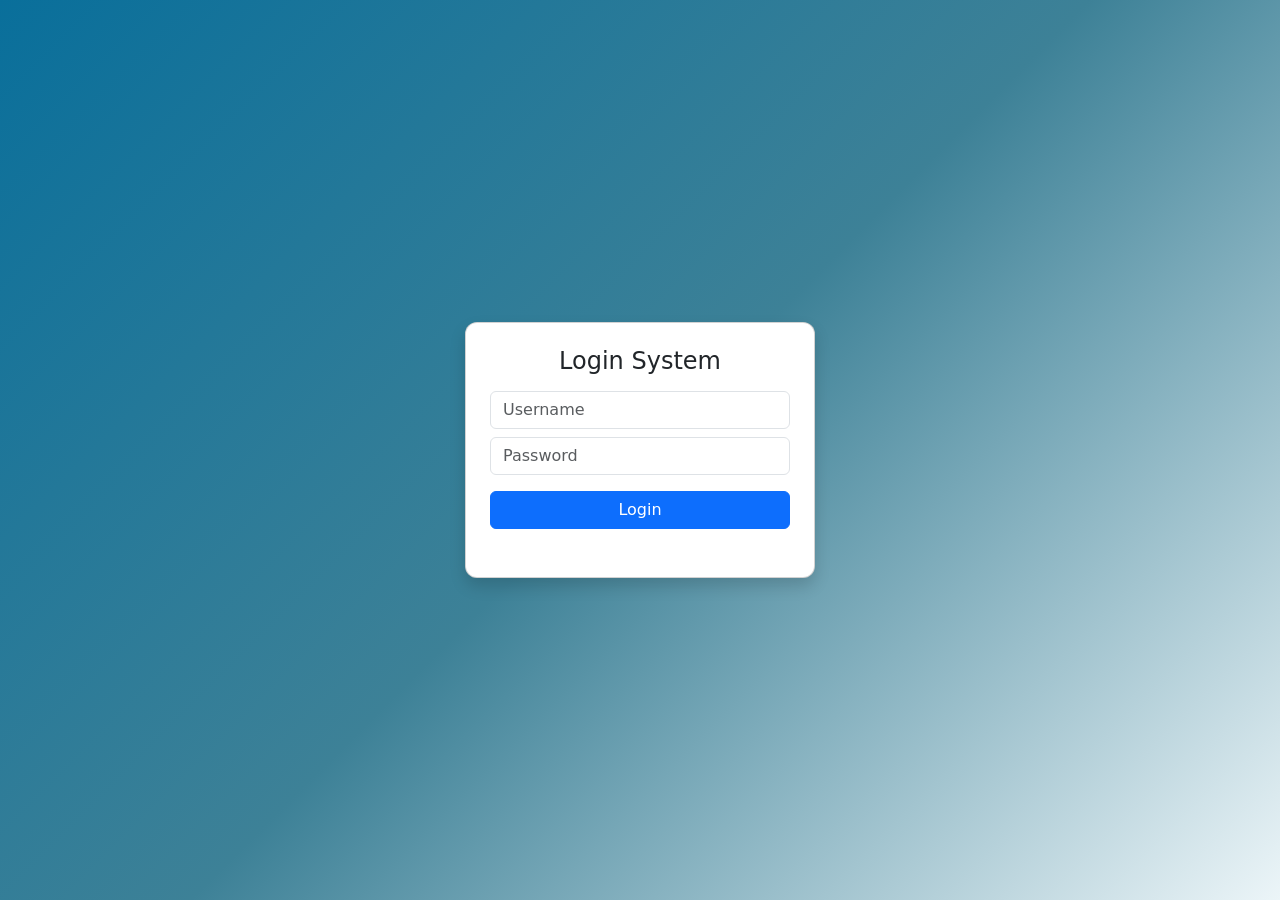
<file: index.html>
<!DOCTYPE html>
<html lang="en">

<head>
<meta charset="UTF-8">
<meta name="viewport" content="width=device-width, initial-scale=1.0">
<title>Login</title>

<link href="https://cdn.jsdelivr.net/npm/bootstrap@5.3.3/dist/css/bootstrap.min.css" rel="stylesheet">
<link rel="stylesheet" href="style.css">

</head>

<body class="login-bg d-flex justify-content-center align-items-center vh-100">

    <div class="card p-4 shadow" style="width:350px;">

        <h4 class="text-center mb-3">Login System</h4>

        <form id="loginForm">

            <input class="form-control mb-2" id="username" placeholder="Username">

            <input type="password" class="form-control mb-3" id="password" placeholder="Password">

            <button class="btn btn-primary w-100">Login</button>

        </form>

        <p id="loginMsg" class="text-danger mt-2"></p>

        <button class="btn btn-danger w-100 mt-2 d-none" id="logoutBtn">
        Logout
        </button>

    </div>

<script src="script.js"></script>

</body>
</html>
</file>
<file: style.css>
body,
.card,
.sidebar,
.navbar,
.btn {
    transition: all 0.35s ease;
}
.login-bg {
    background :linear-gradient(135deg,#096f9b,#3d8197,#ecf5f8) 
}

.dark {
    background: #020617;
    color: #e2e8f0;
}

body.dark {
    background: #020617;
    color: #e2e8f0;
}

body.dark .sidebar {
    background: linear-gradient(180deg, #020617, #020617);
    box-shadow: 0 0 20px rgba(59,130,246,0.4);
}
body.dark .card {
    background: #0f172a;
    border: 1px solid rgba(59,130,246,0.2);
    box-shadow:
        0 0 10px rgba(59,130,246,0.3),
        0 0 20px rgba(59,130,246,0.2);
    transition: 0.3s;
}

body.dark .card:hover {
    box-shadow:
        0 0 15px rgba(59,130,246,0.6),
        0 0 30px rgba(59,130,246,0.4);
    transform: translateY(-2px);
}
body.dark .btn-primary {
    box-shadow: 0 0 10px rgba(59,130,246,0.6);
}

body.dark .btn-success {
    box-shadow: 0 0 10px rgba(34,197,94,0.6);
}

body.dark .btn-danger {
    box-shadow: 0 0 10px rgba(239,68,68,0.6);
}
body.dark #timerDisplay {
    font-size: 2.5rem;
    font-weight: bold;
    color: #38bdf8;
    text-shadow:
        0 0 5px #38bdf8,
        0 0 10px #38bdf8,
        0 0 20px #38bdf8;
    animation: pulseGlow 2s infinite alternate;
}

@keyframes pulseGlow {
    from {
        text-shadow:
            0 0 5px #38bdf8,
            0 0 10px #38bdf8;
    }
    to {
        text-shadow:
            0 0 10px #38bdf8,
            0 0 25px #38bdf8,
            0 0 40px #38bdf8;
    }
}
body.dark .navbar {
    background: #020617 !important;
    box-shadow: 0 0 15px rgba(59,130,246,0.4);
}
body.dark .sidebar-profile img {
    box-shadow:
        0 0 10px rgba(59,130,246,0.7),
        0 0 20px rgba(59,130,246,0.4);
}
body.dark::before {
    content: "";
    position: fixed;
    inset: 0;
    background: radial-gradient(circle at 20% 20%, rgba(59,130,246,0.15), transparent 40%),
                radial-gradient(circle at 80% 80%, rgba(139,92,246,0.15), transparent 40%);
    z-index: -1;
    animation: moveBg 10s linear infinite alternate;
}

@keyframes moveBg {
    from { transform: translate(0,0); }
    to { transform: translate(-50px,-50px); }
}

.dark .card {
    background: #0f172a;
    color: #e2e8f0;
    box-shadow: 0 0 20px rgba(0,0,0,0.4);
}

.dark .navbar {
    background: #0f172a !important;
}

.dark .sidebar {
    background: linear-gradient(180deg, #020617, #000);
}

.dark a {
    color: #cbd5e1;
}

.card {
    animation: fadeIn 0.5s ease;
}

@keyframes fadeIn {
    from {
        opacity: 0;
        transform: translateY(10px);
    }
    to {
        opacity: 1;
        transform: translateY(0);
    }
}

#themeBtn {
    position: relative;
    overflow: hidden;
}

#themeBtn::after {
    content: "";
    position: absolute;
    width: 0%;
    height: 100%;
    left: 0;
    top: 0;
    background: rgba(255,255,255,0.2);
    transition: width 0.3s;
}

#themeBtn:hover::after {
    width: 100%;
}

.dark .card {
    border: 1px solid rgba(255,255,255,0.05);
    backdrop-filter: blur(10px);
}

.sidebar {
    width: 240px;
    height: 100vh;
    position: fixed;
    top: 0;
    left: 0;
    background: linear-gradient(180deg, #0f172a, #020617);
    color: white;
    padding: 20px;

    display: flex;
    flex-direction: column;
    justify-content: space-between; 
}

.sidebar-bottom {
    width: 100%;
}

.content {
    margin-left: 240px; 
    padding: 30px;
}

.sidebar a {
    display: block;
    padding: 12px 20px;
    color: #cbd5e1;
    text-decoration: none;
}

.sidebar a:hover {
    background: #1e293b;
    color: white;
}
.sidebar-profile img {
    border: 3px solid rgba(255,255,255,0.3);
}

.sidebar-profile {
    padding: 10px;
    border-bottom: 1px solid rgba(255,255,255,0.1);
}

.card {
    border-radius: 12px;
}
</file>
